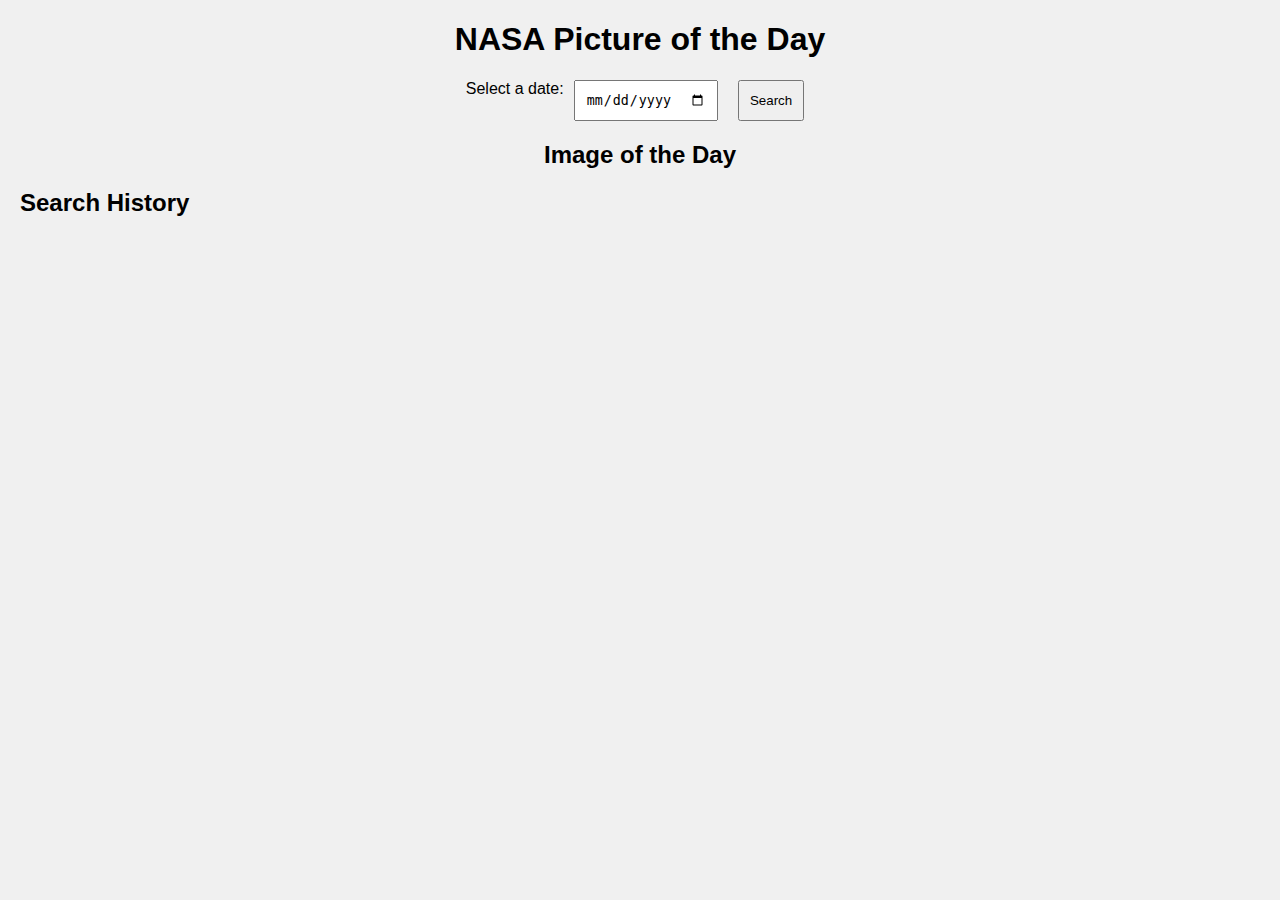
<file: index.html>
<!DOCTYPE html>
<html lang="en">
<head>
    <meta charset="UTF-8">
    <meta name="viewport" content="width=device-width, initial-scale=1.0">
    <title>NASA Picture of the Day</title>
    <link rel="stylesheet" href="style.css">
</head>
<body>

    <h1>NASA Picture of the Day</h1>

    <!-- Form to select a date -->
    <form id="search-form">
        <label for="search-input">Select a date:</label>
        <input type="date" id="search-input" required>
        <button type="submit">Search</button>
    </form>

    <!-- Section to display the current or searched image -->
    <section id="current-image-container">
        <h2>Image of the Day</h2>
        <div id="image-container"></div>
        <p id="image-title"></p>
        <p id="image-description"></p>
    </section>

    <!-- Unordered list to display search history -->
    <h2>Search History</h2>
    <ul id="search-history"></ul>

    <script src="script.js"></script>
</body>
</html>
</file>
<file: style.css>
/* style.css */
body {
    font-family: Arial, sans-serif;
    margin: 20px;
    background-color: #f0f0f0;
}

h1 {
    text-align: center;
}

form {
    display: flex;
    justify-content: center;
    margin-bottom: 20px;
}

form input, form button {
    margin: 0 10px;
    padding: 10px;
}

#current-image-container {
    text-align: center;
    margin: 20px 0;
}

#image-container img {
    max-width: 100%;
    height: auto;
    margin: 20px 0;
}

#search-history {
    list-style: none;
    padding: 0;
    text-align: center;
}

#search-history li {
    cursor: pointer;
    padding: 10px;
    margin: 5px 0;
    background-color: #ddd;
    border-radius: 5px;
    transition: background-color 0.3s;
}

#search-history li:hover {
    background-color: #ccc;
}
</file>
